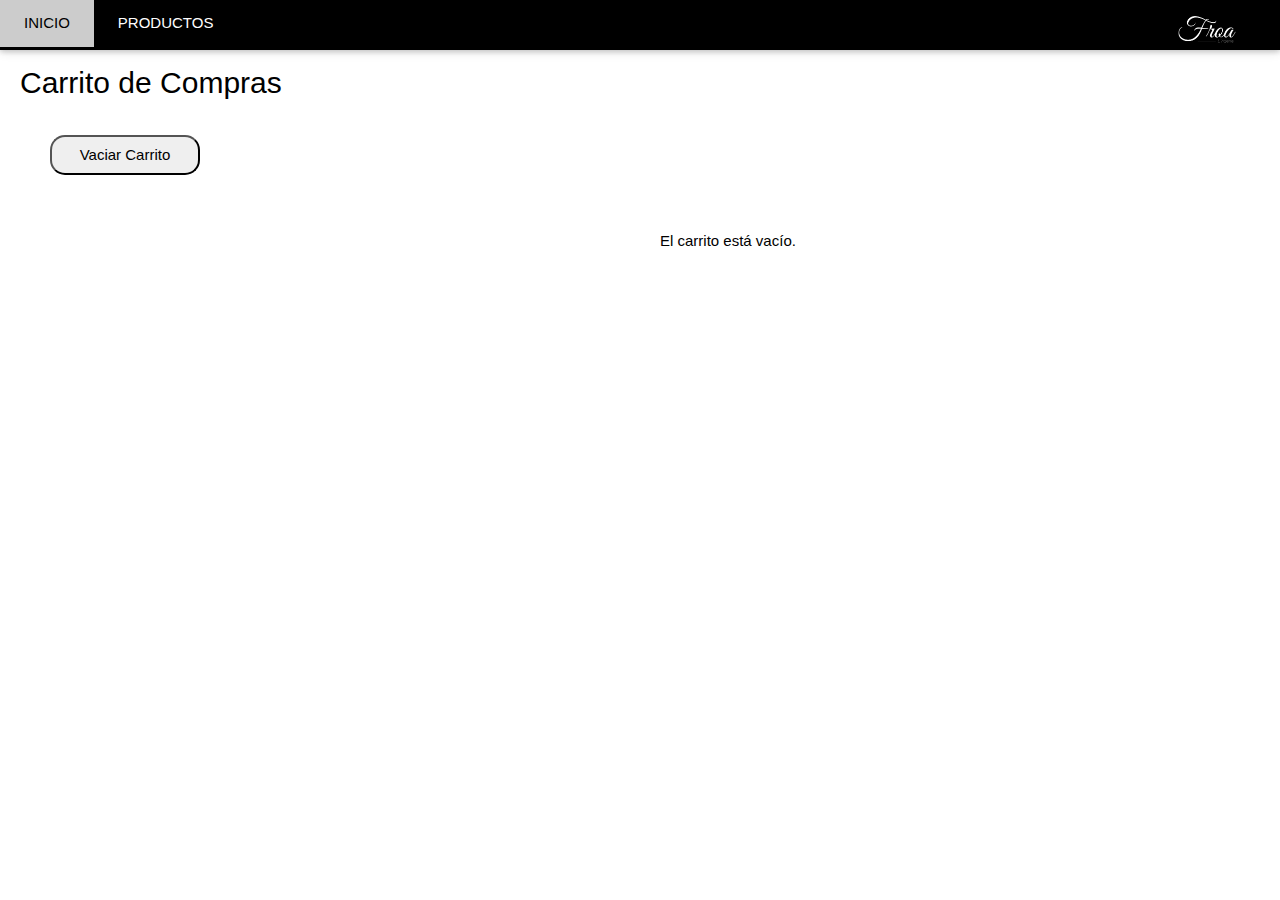
<file: carritodecompra.html>
<!DOCTYPE html>
<html>
<head>
  <link rel="icon" href="Froa_COLOR.png" style="width: 60px;">
  <meta charset="utf-8">
  <meta name="viewport" content="width=device-width">
  <title>carrito</title>
  <link href="style.css" rel="stylesheet" type="text/css" />
  <link rel="stylesheet" href="https://www.w3schools.com/w3css/4/w3.css">
  <link rel="stylesheet" href="https://fonts.googleapis.com/css?family=Lato">
  <link rel="stylesheet" href="https://cdnjs.cloudflare.com/ajax/libs/font-awesome/4.7.0/css/font-awesome.min.css">
<body>
<style>
.img {
    margin-left: 300px;
    width: 80px;
    margin-top: -55px;
}
</style>

  <!-- Navbar -->
  <div class="w3-top">
    <div class="w3-bar w3-black w3-card">
      <a class="w3-bar-item w3-button w3-padding-large w3-hide-medium w3-hide-large w3-right" href="javascript:void(0)"
        onclick="myFunction()" title="Toggle Navigation Menu"><i class="fa fa-bars"></i></a>
        <img src="Froa-BLANCO.png" w3-padding-large w3-hide-small w3-left
        style="width: 60px; margin-left: 940px; margin-top: 10px;">
      <a href="index.html" class="w3-bar-item w3-button w3-padding-large">INICIO</a>
      <a href="productos.html" class="w3-bar-item w3-button w3-padding-large">PRODUCTOS</a>
    </div>
  </div>
  <div style="margin-top:60px; margin-left:20px;">
    <h2>Carrito de Compras</h2>
     <button id="delItems"
    style="margin-left:30px; margin-top: 20px; margin-bottom: 40px; width:150px; height:40px; border-radius: 15px;">Vaciar
    Carrito</button>
    <ul id="carritoLista" style="margin-left: 600px"; margin-bottom: 40px;></ul>
    <p id="precio"> </p>
  </div>
  <script>
    document.addEventListener("DOMContentLoaded", () => {
      // Obtén el carrito desde localStorage
      const carrito = JSON.parse(localStorage.getItem("carrito"));

      // Obtén el elemento de la lista del carrito
      const carritoLista = document.getElementById("carritoLista");
      // const imagen = document.getElementById("image");

      if (carrito && carrito.length > 0) {
        // Recorre los productos en el carrito y muestra cada uno en la lista
        carrito.forEach((product) => {

          const src = document.getElementById("image");
          const img = document.createElement("img");
          const listItem = document.createElement("div");
          const precio = document.createElement("div");
          const order = document.createElement("div");

          //obtengo el contenido desde la data por el nombre de los atributos (price, tittle, image)
          precio.textContent = product.price;
          listItem.textContent = product.title;
          //obtengo la ruta de la imagen
          img.src = product.image;

          // Modificas los atributos para ponerle un id 
          img.classList.add('img');
          var carritoLista = document.getElementById('carritoLista');
          carritoLista.appendChild(img);
          
          //muestro el 
          carritoLista.appendChild(listItem)
          carritoLista.appendChild(precio)
          carritoLista.appendChild(order).appendChild(img);
         });

      } else {
        // Si el carrito está vacío, muestra un mensaje
        carritoLista.innerHTML = "<p>El carrito está vacío.</p>";
      }
    });

    //Evento para el botón que elimina todos los items del carrito
    const deleteItemsButton = document.getElementById("delItems");
    deleteItemsButton.addEventListener("click", () => {
      deleteItems();
    });

    //función que elimina todos los elementos del carrito al accionar el botón
    function deleteItems() {
      localStorage.removeItem("carrito");
      const carritoLista = document.getElementById("carritoLista");
      carritoLista.innerHTML = "<P> !EL CARRITO ESTÁ VACÍO ! </P>";
    }

  </script>
</body>
</html>
</file>
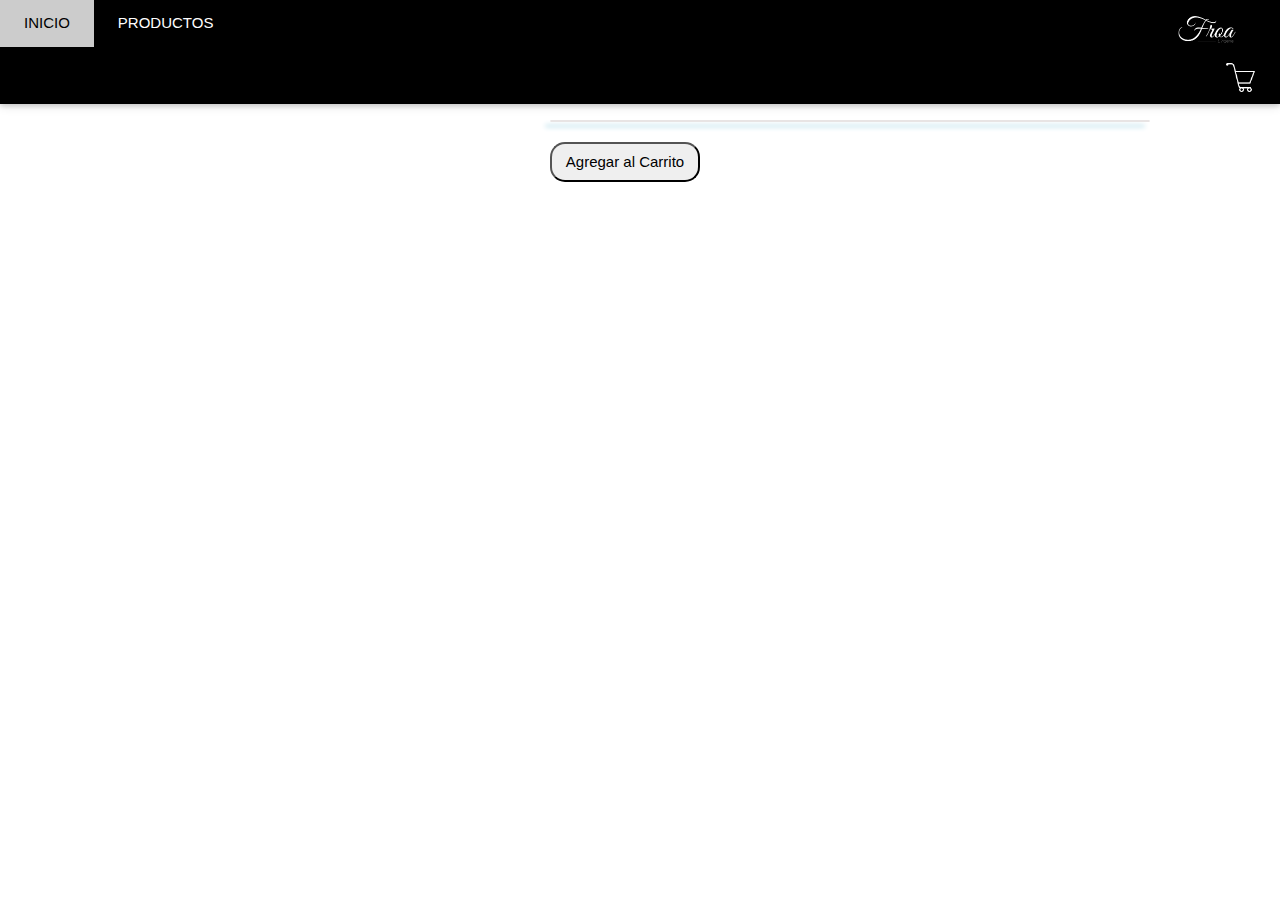
<file: detalleproducto.html>
<!DOCTYPE html>
<html>

<head>
  <link rel="icon" href="Froa_COLOR.png" style="width: 60px;">
  <meta charset="utf-8">
  <meta name="viewport" content="width=device-width">
  <title>Detalles del Producto</title>
  <link href="style.css" rel="stylesheet" type="text/css" />
  <link rel="stylesheet" href="https://www.w3schools.com/w3css/4/w3.css">
  <link rel="stylesheet" href="https://fonts.googleapis.com/css?family=Lato">
  <link rel="stylesheet" href="https://cdnjs.cloudflare.com/ajax/libs/font-awesome/4.7.0/css/font-awesome.min.css">
</head>

<body>

  <style>
    .img>logo {
      width: 50px;
      height: 60px;
      border-radius: 60%;
      background: white;
    }
  </style>
  <!-- Navbar -->
  <div class="w3-top">
    <div class="w3-bar w3-black w3-card">
      <a class="w3-bar-item w3-button w3-padding-large w3-hide-medium w3-hide-large w3-right" href="javascript:void(0)"
        onclick="myFunction()" title="Toggle Navigation Menu"><i class="fa fa-bars"></i></a>
      <img src="Froa-BLANCO.png" w3-padding-large w3-hide-small w3-left
        style="width: 60px; margin-left: 940px; margin-top: 10px;">
      <a href="index.html" class="w3-bar-item w3-button w3-padding-large">INICIO</a>
      <a href="productos.html" class="w3-bar-item w3-button w3-padding-large">PRODUCTOS</a>
      <a href="carritodecompra.html" class="w3-bar-item w3-button w3-padding-large w3-hide-small w3-right"><img
          class="logo" src="icons8-cart-50.png" style="width: 30px;"></a>
    </div>
  </div>

  <header>
    <h4 style="margin-left: 30px; margin-top:80px">Detalles del Producto</h4>
  </header>
  <div class="detalles-producto"
    style="margin-left: 550px; margin-top:1px; box-shadow: -5px 5px 5px  lightblue; border-radius:10px; width:600px; border:solid 0.2px #E8E4E4;">
    <!-- Aquí mostrarás los detalles del producto utilizando JavaScript -->

  </div>
  <button id="agregarAlCarrito"
    style="margin-left:550px; margin-top: 20px; margin-bottom: 40px; width:150px; height:40px; border-radius: 15px;">Agregar
    al Carrito</button>


  <script>
    // Obtén el ID del producto de la URL (podemos usar la url porque no estamos haciendo http en internet sino en el equipo)
    const urlParams = new URL(window.location.href);
    const productId = urlParams.searchParams.get('id');
    // Función para obtener los detalles del product
    // Intenta recuperar el producto desde localStorage
    const productJSON = localStorage.getItem(`product_${productId}`);

    // Creamos el evento de escucha del click del botón agregar al carrito
    document.addEventListener("DOMContentLoaded", () => {
      const product = JSON.parse(productJSON);
      // Agrega un evento al botón "Agregar al Carrito"
      const agregarAlCarritoButton = document.getElementById("agregarAlCarrito");
      agregarAlCarritoButton.addEventListener("click", () => {
        // Agrega el producto al carrito en localStorage
        agregarAlCarrito(product);
      });
    });
    // creamos la función de agregar al carrito de compra
    function agregarAlCarrito(product) {
      // Obtén el carrito actual desde localStorage o crea un array vacío
      let carrito = JSON.parse(localStorage.getItem("carrito")) || [];

      // Agrega el producto al carrito
      carrito.push(product);

      // Guarda el carrito actualizado en localStorage
      localStorage.setItem("carrito", JSON.stringify(carrito));

      // Puedes mostrar una confirmación de que el producto se ha agregado al carrito
      alert("Producto agregado al carrito");
    }

    // mostramos el detalle del producto:
    if (productJSON) {
      // Si el producto está en localStorage, convierte el JSON a un objeto JavaScript
      const product = JSON.parse(productJSON);

      // Muestra los detalles del producto en la página
      const detallesContainer = document.querySelector('.detalles-producto');
      detallesContainer.innerHTML = `
        <h5 style=" margin-left:60px; margin-top:-25px;">${product.title}</h5>
        <img src="${product.image}" alt="${product.title}" style="width: 200px">
        <p style=" margin-left:10px;"><strong>Precio:</strong> $${product.price}</p>
        <p style=" margin-left:10px; margin_bottom:5px;"><strong>Descripción:</strong> ${product.description}</p>
      `;
    } else {
      // Si el producto no está en localStorage, muestra un mensaje de que no se ha encontrado.
      console.log('Producto no encontrado en el almacenamiento local.');
    }

  </script>
</body>

</html>
</file>
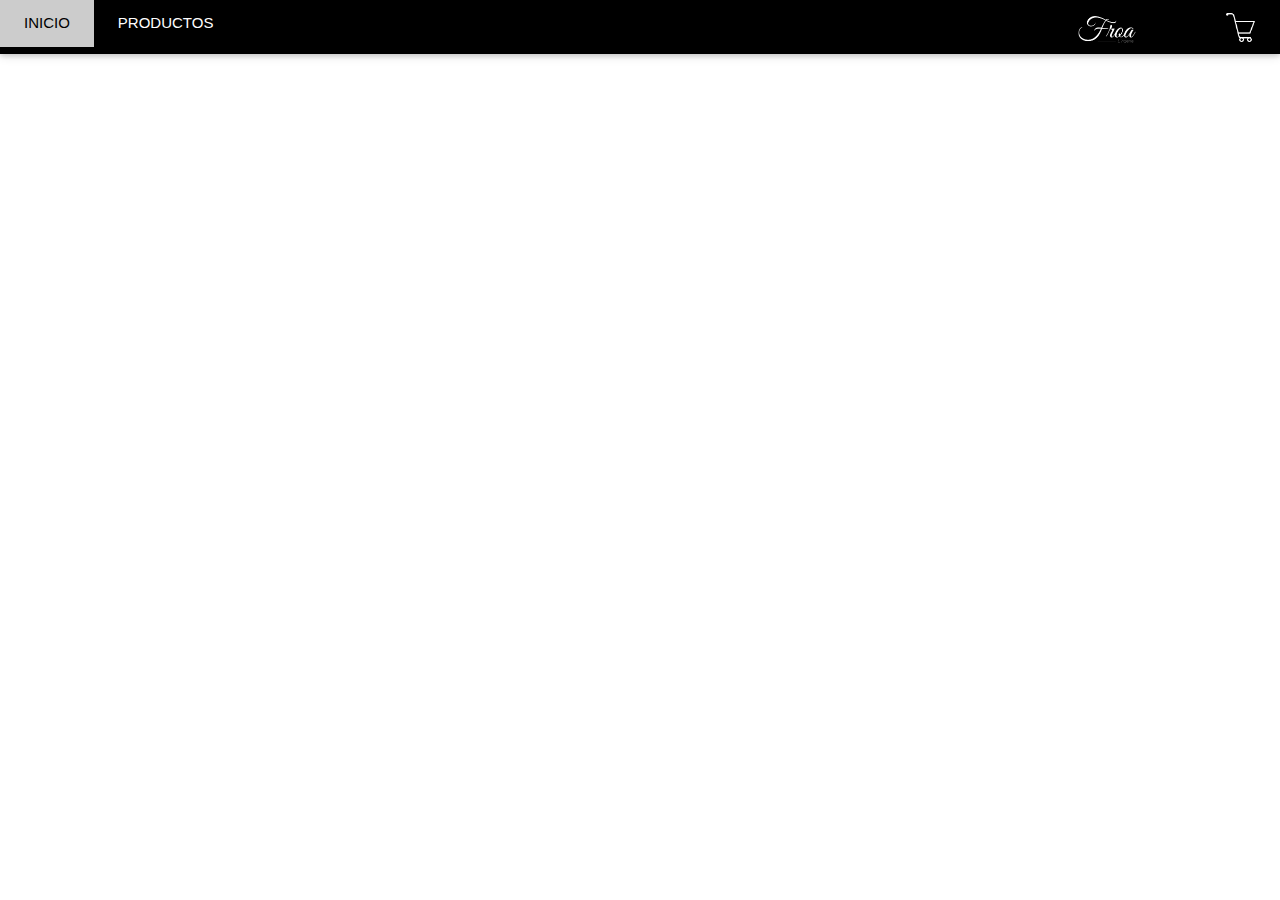
<file: productos.html>
<!DOCTYPE html>
<html>

<head>
  <link rel="icon" href="Froa_COLOR.png" style="width: 60px;">
  <meta charset="utf-8">
  <meta name="viewport" content="width=device-width">
  <title>productos</title>
  <link href="style.css" rel="stylesheet" type="text/css" />
  <link rel="stylesheet" href="https://www.w3schools.com/w3css/4/w3.css">
  <link rel="stylesheet" href="https://fonts.googleapis.com/css?family=Lato">
  <link rel="stylesheet" href="https://cdnjs.cloudflare.com/ajax/libs/font-awesome/4.7.0/css/font-awesome.min.css">
  <style>
    /* Estilo para la clase "contenedor" */
    .contenedor {
      display: flex;
      /* Muestra los elementos hijos en línea (horizontalmente) */
      flex-wrap: wrap;
      /* Permite que los elementos se envuelvan a la siguiente línea cuando no caben en la pantalla */
      justify-content: space-between;
      /* Distribuye el espacio horizontalmente entre los elementos */
      margin-left: 20px;
      margin-right: 20px;
      margin-top: 100px;
    }

    /* Estilo para los cards */
    .card {
      margin: 5px;
      /* Agrega un margen entre los cards */
      border: 1px solid #c1c2ca;
      padding: 12px;
      border-radius: 20px;
    }

    background {
      background: linear-gradient(90deg, rgba(224, 223, 232, 1) 0%, rgba(234, 234, 244, 1) 35%, rgba(229, 243, 246, 1) 100%);
    }

    .nav-inicio {
      background: #0a0a77;
      color: white;
      margin-top: -25px;
    }

    .enlace-nav {
      color: white;
      text-decoration: none;
      margin: 0;
      padding: 0;
      font: 400 12px/12px sans-serif;
    }

    .text-productos {
      text-align: left;
    }
  </style>
</head>

<body>
  <!-- Navbar -->
  <div class="w3-top">
    <div class="w3-bar w3-black w3-card">
      <a class="w3-bar-item w3-button w3-padding-large w3-hide-medium w3-hide-large w3-right" href="javascript:void(0)"
        onclick="myFunction()" title="Toggle Navigation Menu"><i class="fa fa-bars"></i></a>
      <img src="Froa-BLANCO.png" w3-padding-large w3-hide-small w3-left
        style="width: 60px; margin-left: 840px; margin-top: 10px;">
      <a href="index.html" class="w3-bar-item w3-button w3-padding-large">INICIO</a>
      <a href="productos.html" class="w3-bar-item w3-button w3-padding-large">PRODUCTOS</a>
      <a href="carritodecompra.html" class="w3-bar-item w3-button w3-padding-large w3-hide-small w3-right"><img
          class="logo" src="icons8-cart-50.png" style="width: 30px;"></a>
    </div>
  </div>
  </div>
  <div class="contenedor"></div>
  <script>
    // Función para obtener datos de la API ficticia
    async function obtenerProductos() {
      try {
        const response = await fetch('https://fakestoreapi.deisymoreno1.repl.co/products');
        if (!response.ok) {
          throw new Error('Error en la solicitud');
        }
        const data = await response.json();
        return data;
      } catch (error) {
        console.error('Error:', error);
        return [];
      }
    }

    document.addEventListener("DOMContentLoaded", async () => {
      const contenedor = document.querySelector(".contenedor");
      const prods = await obtenerProductos();

      let productos = "";
      prods.test.forEach((product) => {
        localStorage.setItem(`product_${product.id}`, JSON.stringify(product));
        productos += `
          <div class="card" style="width: 18rem;">
            <img src="${product.image}" style="width: 100px" class="card-img-top" alt="...">
            <div class="card-body">
              <h5 class="card-text">${product.title}</h5>
              <p class="card-text">$${product.price}</p>
              <a href="detalleproducto.html?id=${product.id}" class="btn btn-primary">Ver Detalle</a>
            </div>
          </div>
        `;
      });

      contenedor.innerHTML = productos; // Agrega el contenido al elemento con la clase "contenedor"
    });


    // Used to toggle the menu on small screens when clicking on the menu button
    function myFunction() {
      var x = document.getElementById("navDemo");
      if (x.className.indexOf("w3-show") == -1) {
        x.className += " w3-show";
      } else {
        x.className = x.className.replace(" w3-show", "");
      }
    }
  </script>

  <!--<script src="script.js"></script>-->
</body>

</html>
</file>
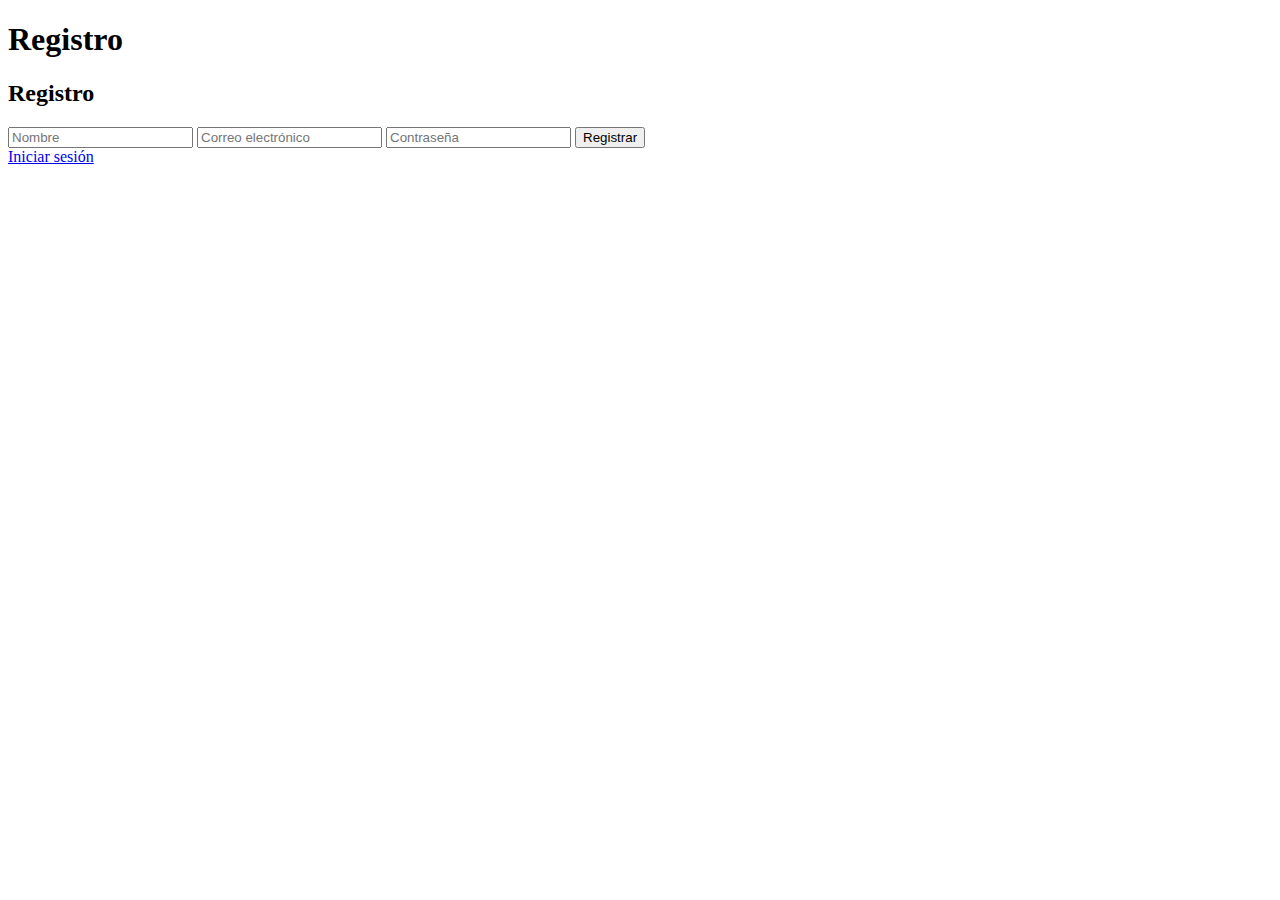
<file: registro.html>
<!DOCTYPE html>
<html lang="es">
<head>
  <meta charset="UTF-8">
  <title>Registro</title>
</head>
<body>

    <div class="container">
    <h1>Registro</h1>

    <div class="registro">
      <h2>Registro</h2>
      <form action="login.html">
        <input type="text" name="nombre" placeholder="Nombre">
        <input type="email" name="correo" placeholder="Correo electrónico">
        <input type="password" name="contrasena" placeholder="Contraseña">
        <input type="submit" value="Registrar">
      </form>
    </div> 

    <a href="login.html" class="w3-bar-item w3-button w3-padding-large w3-hide-small w3-right" >Iniciar sesión </a>
</body>
   <script src="Usuarios.js"></script>
  <script src="registro.js"></script>
</html>
</file>
<file: style.css>
body{
  background-color: white;
    }

<<<<<<< HEAD
body{
    background-color: linear-gradient(90deg, rgba(224,223,232,1) 0%, rgba(234,234,244,1) 35%, rgba(229,243,246,1) 100%);
}
=======
>>>>>>> ec539596937dd0149e3c94f1153e093ecbf3bbc4
</file>
